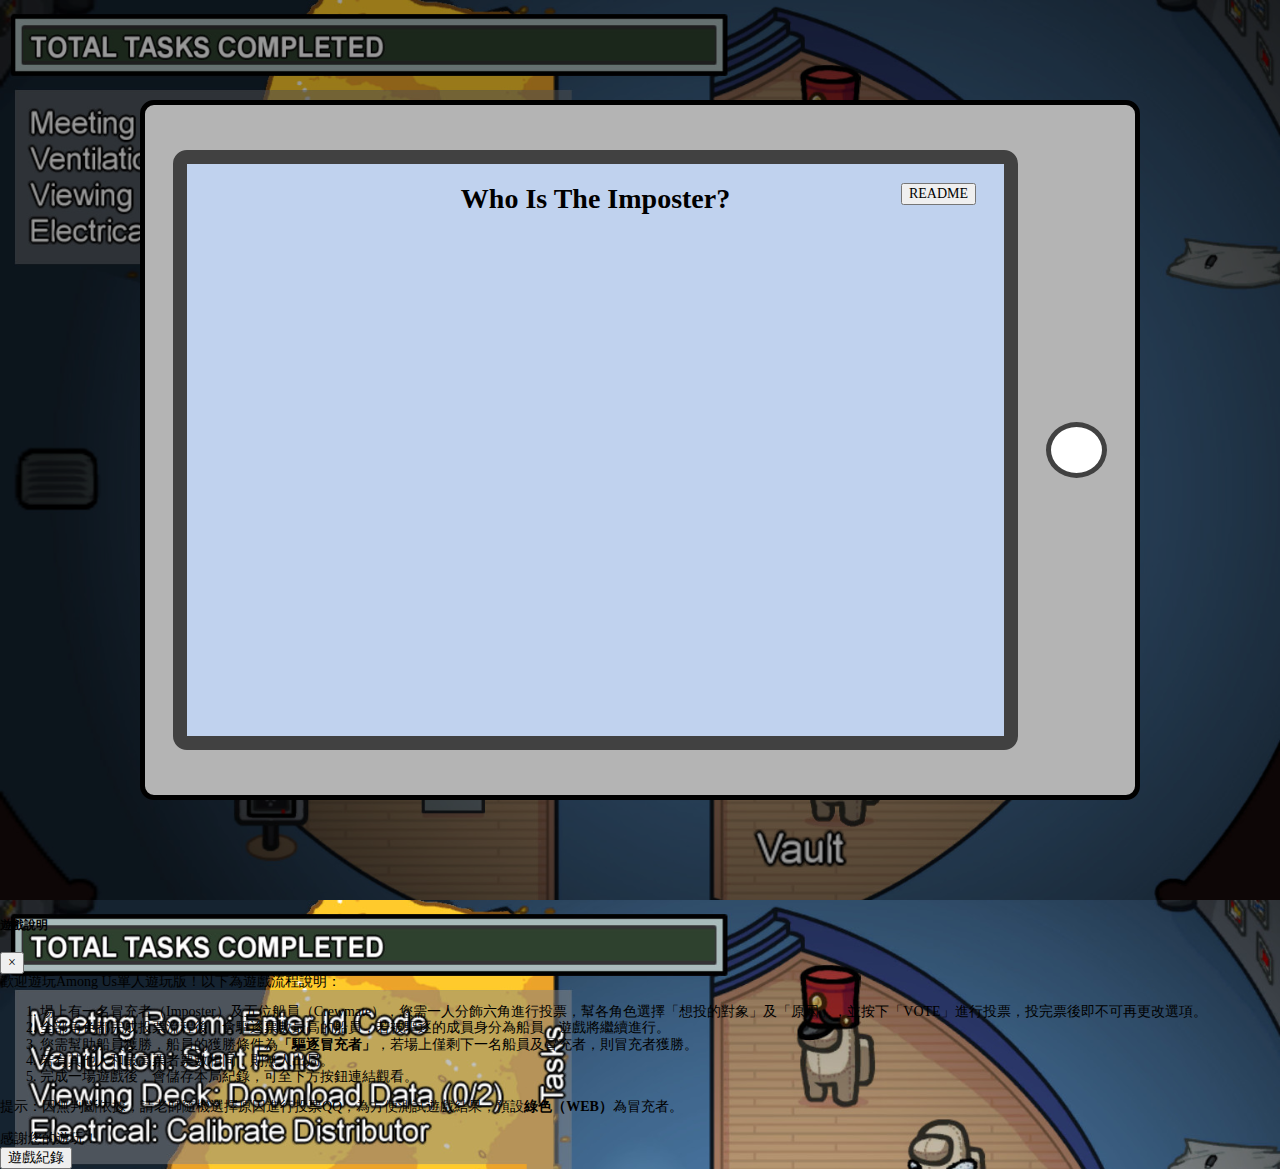
<file: index.html>
<!doctype html>
<html lang="en">
  <head>
    <meta charset="utf-8">
    <meta name="viewport" content="width=device-width, initial-scale=1, shrink-to-fit=no">
    <link rel="stylesheet" href="https://cdn.jsdelivr.net/npm/bootstrap@4.6.0/dist/css/bootstrap.min.css" integrity="sha384-B0vP5xmATw1+K9KRQjQERJvTumQW0nPEzvF6L/Z6nronJ3oUOFUFpCjEUQouq2+l" crossorigin="anonymous">
    <link rel="stylesheet" href="css/normalize.css">
    <link rel="stylesheet" href="css/main.css">
    <title>Among Us</title>
  </head>
  <body>
    <div class="victory">
      <img src="images/victory.jpg" alt="">
      <div class="input-group victory-input">
        <div class="input-group-prepend">
          <span class="input-group-text">玩家名稱</span>
        </div>
        <input type="text" id="victory-player-name" class="main-group">
        <div class="input-group-append">
          <button id="victory-btn" class="btn btn-primary" type="button">儲存記錄</button>
        </div>
      </div>
      <div class="victory-btn">
        <a href="index.html">
          <button class="btn btn-light">重新開始</button>
        </a>
        <a target="_blank" href="record.html">
          <button class="btn btn-light ml-3">遊戲紀錄</button>
        </a>
      </div>
    </div>
    <div class="defeat">
      <img src="images/defeat.jpg" alt="">
      <div class="input-group defeat-input">
        <div class="input-group-prepend">
          <span class="input-group-text">玩家名稱</span>
        </div>
        <input type="text" id="defeat-player-name" class="main-group">
        <div class="input-group-append">
          <button id="defeat-btn" class="btn btn-primary" type="button">儲存記錄</button>
        </div>
      </div>
      <div class="defeat-btn">
        <a href="index.html">
          <button class="btn btn-light">重新開始</button>
        </a>
        <a target="_blank" href="record.html">
          <button class="btn btn-light ml-3">遊戲紀錄</button>
        </a>
      </div>
    </div>
    <div class="ejectedAnimation">
      <img id="ejected-bg" class="ejected-bg" src="images/stars.png" alt="">
      <img id="ejected-red" class="ejected-crew" src="images/red.png" alt="">
      <img id="ejected-blue" class="ejected-crew" src="images/blue.png" alt="">
      <img id="ejected-green" class="ejected-crew" src="images/green.png" alt="">
      <img id="ejected-white" class="ejected-crew" src="images/white.png" alt="">
      <img id="ejected-pink" class="ejected-crew" src="images/pink.png" alt="">
      <img id="ejected-orange" class="ejected-crew" src="images/orange.png" alt="">
      <h1 id="ejected-text"></h1>
    </div>
    <div class="bg">
      <div class="vote-phone">
        <div class="vote-phone-screen">
          <div class="vote-title">
            <h1>Who Is The Imposter?</h1>
            <button type="button" class="btn btn-primary" data-toggle="modal" data-target="#README">
              README
            </button>
          </div>
          <div class="vote-crews row" id="vote-crews">

          </div>
        </div>
        <div class="vote-phone-btn"></div>
      </div>
    </div>

    <div class="modal fade" id="README" tabindex="-1" role="dialog" aria-labelledby="exampleModalCenterTitle" aria-hidden="true">
      <div class="modal-dialog modal-dialog-centered" role="document">
        <div class="modal-content">
          <div class="modal-header">
            <h5 class="modal-title" id="exampleModalLongTitle">遊戲說明</h5>
            <button type="button" class="close" data-dismiss="modal" aria-label="Close">
              <span aria-hidden="true">&times;</span>
            </button>
          </div>
          <div class="modal-body">
            歡迎遊玩Among Us單人遊玩版！以下為遊戲流程說明：<br>
            <ol>
              <li>場上有一名冒充者（Imposter）及五位船員（Crewmate），您需一人分飾六角進行投票，幫各角色選擇「想投的對象」及「原因」，並按下「VOTE」進行投票，投完票後即不可再更改選項。</li>
              <li>全部角色都完成投票流程後，會驅逐票數最高的船員，若被驅逐的成員身分為船員，遊戲將繼續進行。</li>
              <li>您需幫助船員獲勝，船員的獲勝條件為<strong>「驅逐冒充者」</strong>，若場上僅剩下一名船員及冒充者，則冒充者獲勝。</li>
              <li>若有其他人和最高票者票數相同，則無人出局。</li>
              <li>完成一場遊戲後，會儲存本局紀錄，可至下方按鈕連結觀看。</li>
            </ol>
            提示：因無判斷依據，請老師隨機選擇原因進行投票QQ，為方便測試遊戲結果，預設<strong>綠色（WEB）</strong>為冒充者。<br>
            <br>
            感謝您的遊玩！
          </div>
          <div class="modal-footer">
            <a class="m-auto" target="_blank" href="record.html">
              <button type="button" class="btn btn-primary">
                遊戲紀錄
              </button>
            </a>
          </div>
        </div>
      </div>
    </div>
    <script src="https://code.jquery.com/jquery-3.6.0.min.js"></script>
    <script src="https://cdn.jsdelivr.net/npm/bootstrap@4.6.0/dist/js/bootstrap.bundle.min.js" integrity="sha384-Piv4xVNRyMGpqkS2by6br4gNJ7DXjqk09RmUpJ8jgGtD7zP9yug3goQfGII0yAns" crossorigin="anonymous"></script>
    <script src="https://cdnjs.cloudflare.com/ajax/libs/gsap/3.6.1/gsap.min.js"></script>
    <script src="js/main.js"></script>
  </body>
  <template id="template-crew" style="display: none">
    <div class="col-6">
      <div class="vote-crew">
        <div class="ejected" id="EJECTED_HERE"></div>
        <div class="vote-crew-img">
          <img src="IMG_HERE" alt="">
          <p>NAME_HERE</p>
        </div>
        <div class="vote-crew-text">
          <div class="input-group mb-1 main-group">
            <div class="input-group-prepend">
              <label class="input-group-text" for="SUS_HERE">Who is the Imposter?</label>
            </div>
            <select class="custom-select" id="SUS_HERE" name="userIdentity">
              <option disabled selected value>choose</option>
              <option class="option-red" value="red">red</option>
              <option class="option-blue" value="blue">blue</option>
              <option class="option-green" value="green">green</option>
              <option class="option-white" value="white">white</option>
              <option class="option-pink"  value="pink">pink</option>
              <option class="option-orange" value="orange">orange</option>
            </select>
          </div>
          <div class="input-group mb-3">
            <div class="input-group mb-1 main-group">
              <div class="input-group-prepend">
                <label class="input-group-text" for="REASON_HERE">The reason is :</label>
              </div>
              <select class="custom-select" id="REASON_HERE" name="userIdentity">
                <option disabled selected value>choose</option>
                <option value="我看到他鑽地洞">我看到他鑽地洞</option>
                <option value="我看到他殺人">我看到他殺人</option>
                <option value="他在案發現場旁">他在案發現場旁</option>
                <option value="他好壞他好壞">他好壞他好壞</option>
                <option value="窩不知道">窩不知道</option>
              </select>
            </div>
          </div>
          <div class="input-group-append d-flex align-items-center">
            <span class="voteNum" id="VOTE_HERE"></span>
            <button class="btn btn-secondary ml-auto" type="button" id="BTN_HERE">VOTE</button>
          </div>
        </div>
      </div>
    </div>
  </template>
  <template id="tipTemplate01" style="display:none;">
    <div class="tip">
      <i class="fa fa-exclamation-circle"></i>
    </div>
  </template>
</html>
</file>
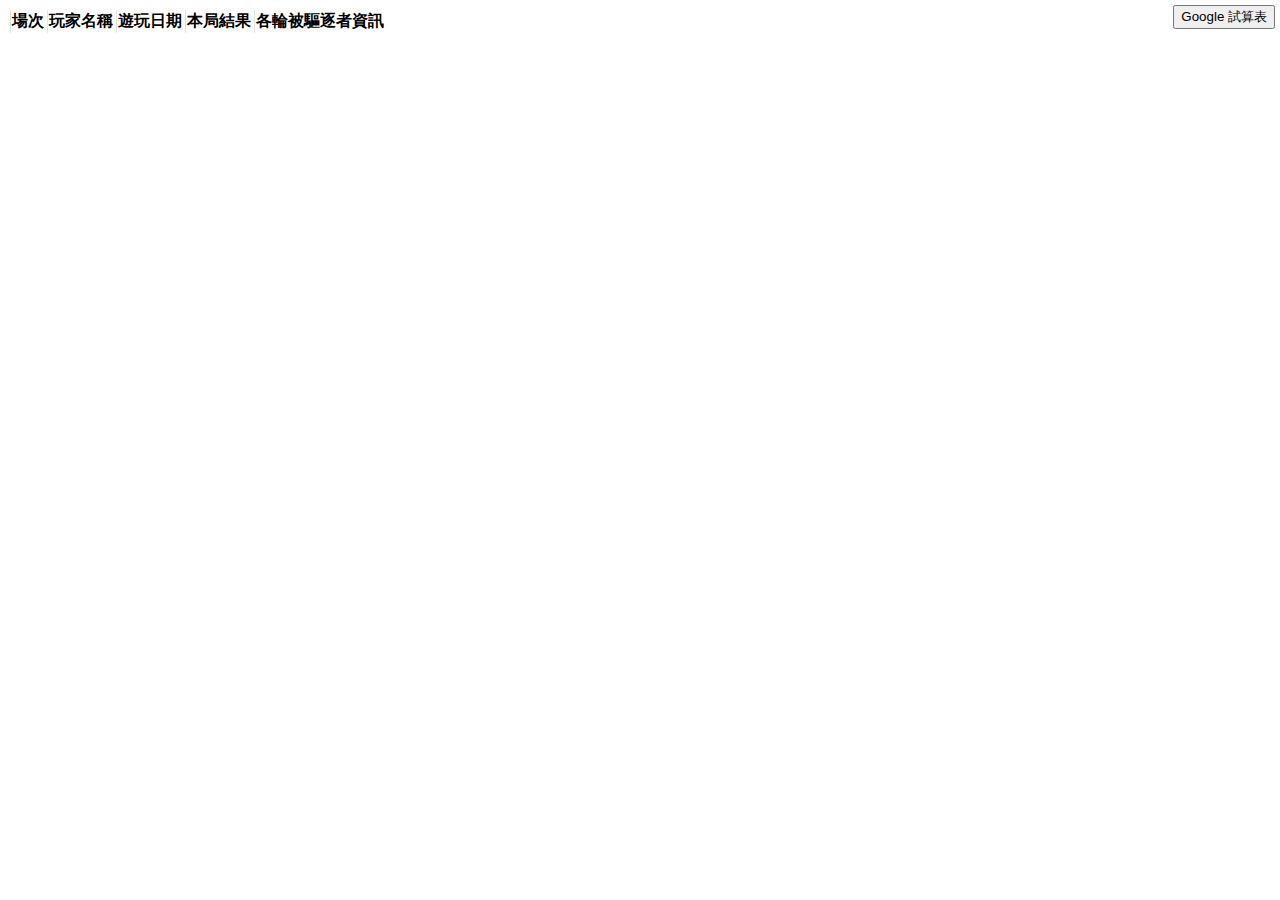
<file: record.html>
<!doctype html>
<html lang="en">
  <head>
    <meta charset="utf-8">
    <meta name="viewport" content="width=device-width, initial-scale=1, shrink-to-fit=no">
    <link rel="stylesheet" href="https://cdn.jsdelivr.net/npm/bootstrap@4.6.0/dist/css/bootstrap.min.css" integrity="sha384-B0vP5xmATw1+K9KRQjQERJvTumQW0nPEzvF6L/Z6nronJ3oUOFUFpCjEUQouq2+l" crossorigin="anonymous">
    <link rel="stylesheet" href="css/record.css">
    <title>Records</title>
  </head>
  <body>
    <div class="containter-fluid">
      <table class="table">
        <a href="https://docs.google.com/spreadsheets/d/1y_-IH9QCPemLI3IY5rmWPsVueeZttugUPBnltGtu4ew/edit?usp=sharing" target="_blank"><button class="btn btn-success google-btn">Google 試算表</button></a>
        <thead class="thead-dark">
          <tr>
            <th class="col-1" scope="col">場次</th>
            <th class="col-1" scope="col">玩家名稱</th>
            <th class="col-1" scope="col">遊玩日期</th>
            <th class="col-1" scope="col">本局結果</th>
            <th class="col-7" scope="col">各輪被驅逐者資訊</th>
          </tr>
        </thead>
        <tbody>
        </tbody>
      </table>  
    </div>
    <script src="https://code.jquery.com/jquery-3.6.0.min.js"></script>
    <script src="https://cdn.jsdelivr.net/npm/bootstrap@4.6.0/dist/js/bootstrap.bundle.min.js" integrity="sha384-Piv4xVNRyMGpqkS2by6br4gNJ7DXjqk09RmUpJ8jgGtD7zP9yug3goQfGII0yAns" crossorigin="anonymous"></script>
    <script src="js/record.js"></script>
  </body>
  <template id="tr01" style="display:none;">
    <tr>
      <th scope="row">LIST_HERE</th>
      <td>NAME_HERE</td>
      <td>DATE_HERE</td>
      <td>RESULT_HERE</td>
      <td id="ID_HERE"></td>
    </tr>
  </template>
</html>
</file>
<file: css/main.css>
*, *:after, *:before {
  -webkit-box-sizing: border-box;
     -moz-box-sizing: border-box;
          box-sizing: border-box;  
}
html{
  font-size: 14px;
  height: 100vh;
  width: 100%;
}
body{
  height: 100%;
  width: 100%;
  background-image: url("../images/bg.jpg");
  background-size: cover;
}
.bg{
  width: 100%;
  height: 100%;
  background-color: rgba(0,0,0,0.4);
  display: flex;
  justify-content: center;
  align-items: center;
}
.vote-phone{
  margin: 80px;
  max-width: 1000px;
  width: 100%;
  max-height: 700px;
  height: 100%;
  background-color: #b4b4b4;
  border: 0.4rem #000 solid;
  border-radius: 1rem;
  display: flex;
  align-items: center;
}
.vote-phone-screen{
  margin: 2rem;
  width: 100%;
  max-height: 600px;
  height: 100%;
  border: 1rem #414141 solid;
  border-radius: 1rem;
  background-color: #c0d2ee;
}
.vote-title{
  position: relative;
}
.vote-title h1{
  text-align: center;
  color:#000;
}
.vote-title button{
  position: absolute;
  top: 0;
  right: 0;
  margin-right: 2rem;
}
.vote-phone-btn{
  margin-right: 2rem;
  width: 5rem;
  height: 4rem;
  border-radius: 50%;
  border: 0.4rem #414141 solid;
  background-color: #fff;
}
.vote-crews{
  margin: 0 10px;
}
.vote-crew{
  position: relative;
  display: flex;
  align-items: center;
  max-height: 150px;
  width: 100%;
  margin-top: 10px;
  padding:1rem;
  background-color: #fff;
  border-radius: 0.5rem;
  -webkit-box-shadow: 4px 4px 5px 0px rgba(0,0,0,0.53);
  -moz-box-shadow: 4px 4px 5px 0px rgba(0,0,0,0.53);
  box-shadow: 4px 4px 5px 0px rgba(0,0,0,0.53);
  overflow: hidden;
}
.vote-crew-img{
  display: flex;
  flex-direction: column;
  align-items: center;
  margin-right: 10px;
}
.vote-crew-img img{
  width: 80px;
}
.vote-crew-img p{
  margin-bottom: 0;
  font-size: 18px;
  font-weight: bold;
}
.ejected{
  display: none;
  position: absolute;
  width: 100%;
  height: 100%;
  left: 0;
  top: 0;
  z-index: 5;
  background-color: rgba(0,0,0,0.4);
}
.show{
  display: block;
}
.tip{
  width: 100%;
}
.bdr{
  border: 1px solid red;
  border-radius: 3px;
}
.ejectedAnimation{
  position: absolute;
  z-index: 9;
  width: 100%;
  height: 100%;
  background-color: #000;
  overflow: hidden;
}
.ejectedAnimation .ejected-bg{
  height: 100%;
  object-fit: cover;
}
.ejectedAnimation h1{
  display: none;
  position: absolute;
  z-index: 9;
  color:#fff;
  top: 43vh;
  width: 100%;
  text-align: center;
}
.ejected-crew{
  display: block;
  position: absolute;
  z-index: 99;
  top: 35vh;
  left: -180px;
  width: 180px;
}
.voteNum{
  display: none;
  font-size: 1.2rem;
}
.victory,
.defeat{
  display: none;
  position: absolute;
  z-index: 999;
  height: 100%;
  width: 100%;
}
.victory img,
.defeat img{
  width: 100%;
  height: 100%;
  object-fit: cover;
}
.victory-btn,
.defeat-btn{
  width: 100%;
  text-align: center;
  position: absolute;
  bottom: 5rem;
}
.victory-btn button,
.defeat-btn button{
  font-size: 1.5rem;
}
.victory-input,
.defeat-input{
  /* font-size: 1.5rem; */
  color: #fff;
  justify-content: center;
  position: absolute;
  bottom: 10rem;
}
.victory .bdr,
.defeat .bdr{
  border: 2px solid red;
}
</file>
<file: css/record.css>
td,th{
  border-left: 1px #e4e4e4 solid;
}
tr:nth-child(even){
  background-color: #f3f3f3;
}
.record-block{
  width: 100%;
  display: flex;
  align-items: center;
}
.record-block p {
  margin-bottom: 0;
}
.record-block .record-identity{
  font-weight: bold;
}
.crew-head{
  height: 4rem;
  width: 4rem;
}
.google-btn{
  position: absolute;
  z-index: 9;
  top: 5px;
  right: 5px;
}
</file>
